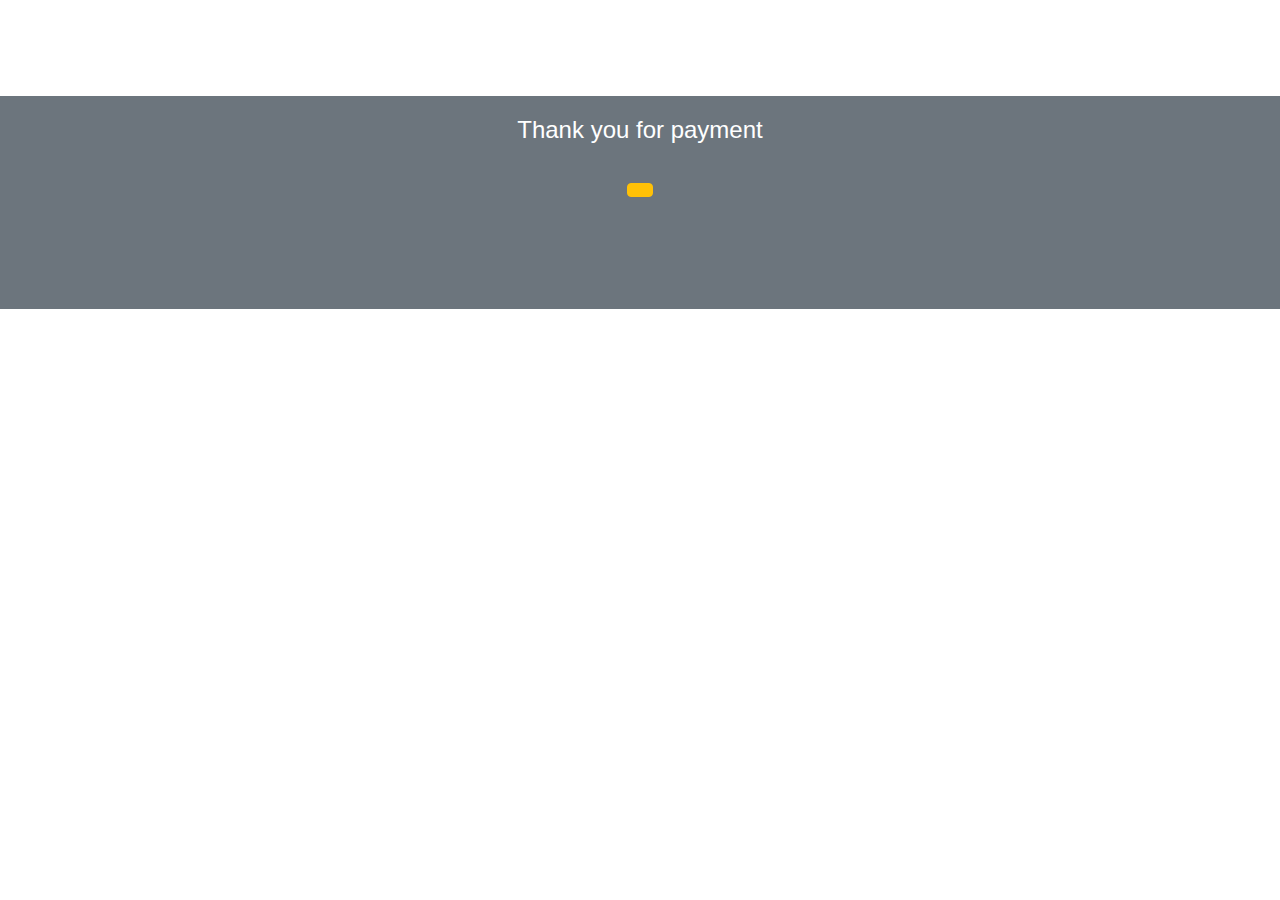
<file: theme/sucess.html>
<!DOCTYPE html>
<html>
<head>
<title>Thank You </title>
<link rel="stylesheet" href="https://cdnjs.cloudflare.com/ajax/libs/twitter-bootstrap/4.1.3/css/bootstrap.min.css" />
</head>
<body class="">
<br><br><br><br>
<article class="bg-secondary mb-3">  
<div class="card-body text-center">
<h4 class="text-white">Thank you for payment<br></h4>
<br>
<p><a class="btn btn-warning" target="_blank" href="#">  
 <i class="fa fa-window-restore "></i></a></p>
</div>
<br><br><br>
</article>

</body>
</html>
</file>
